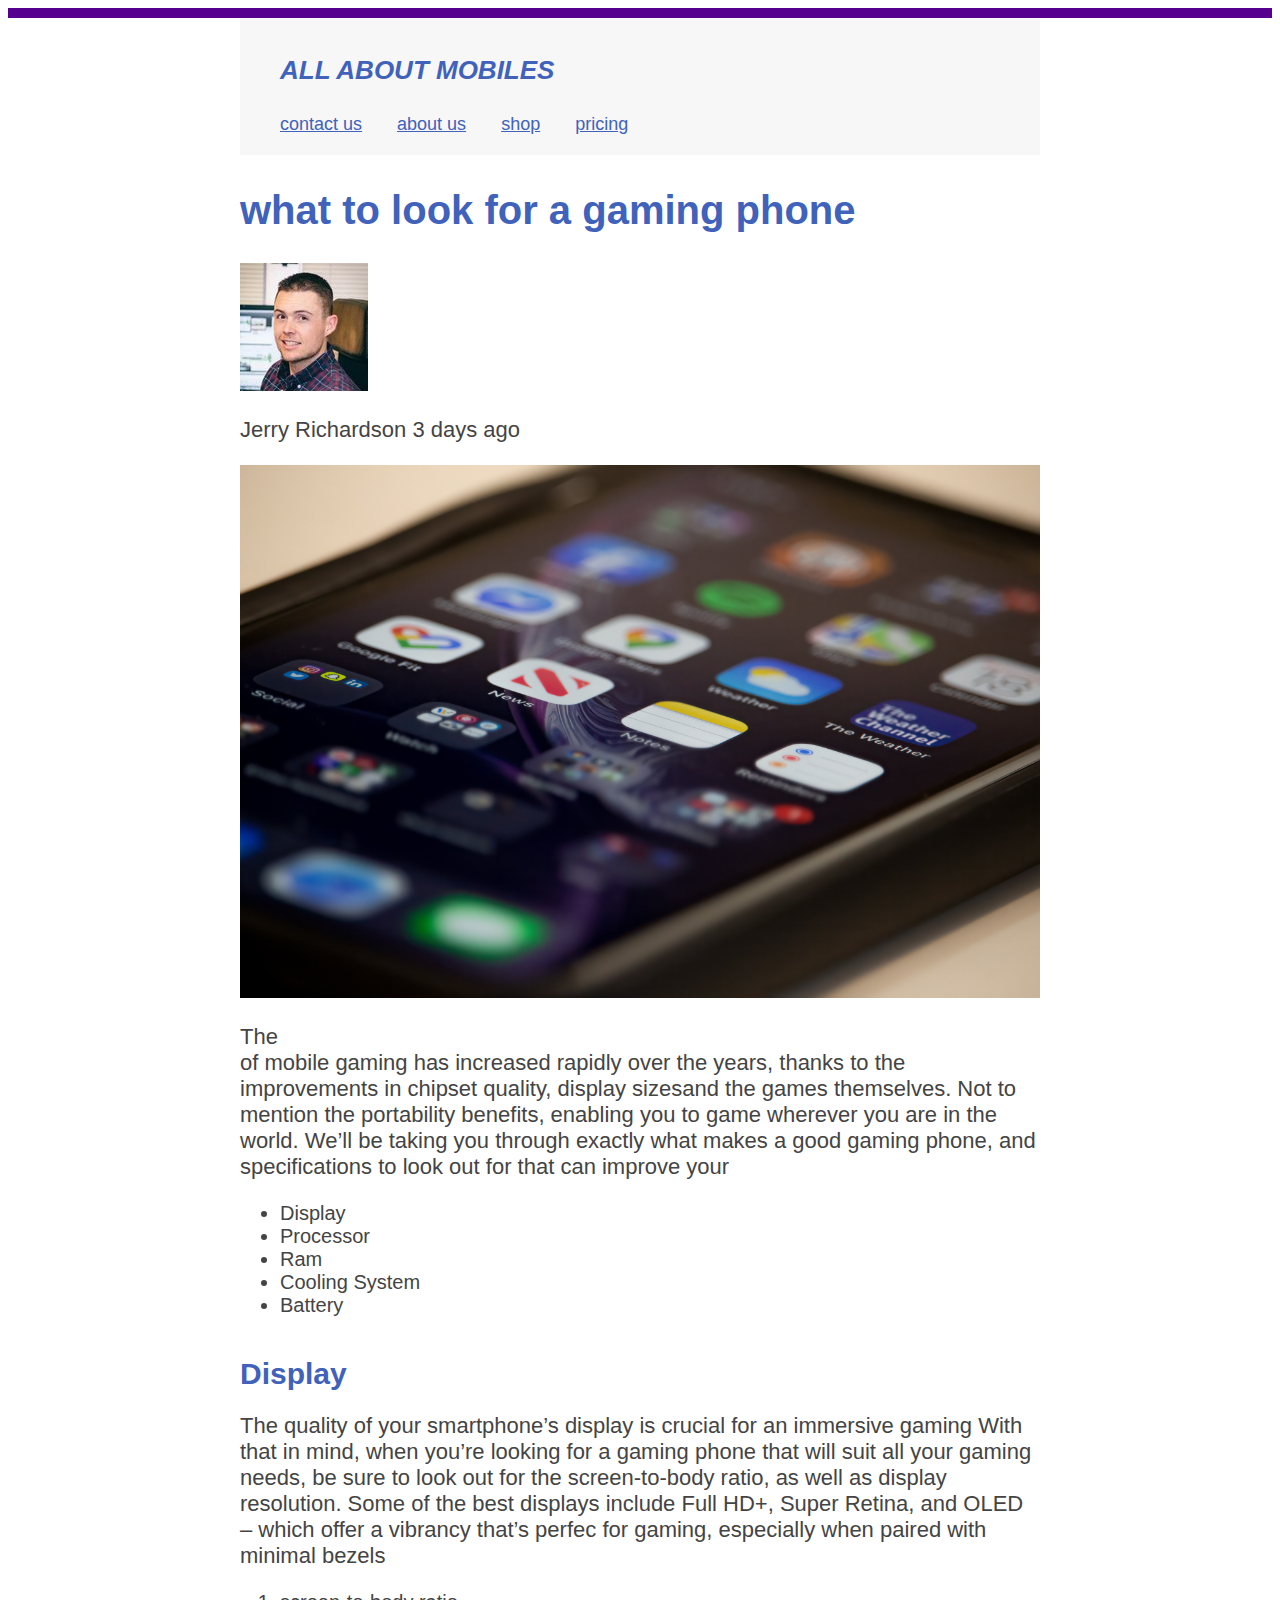
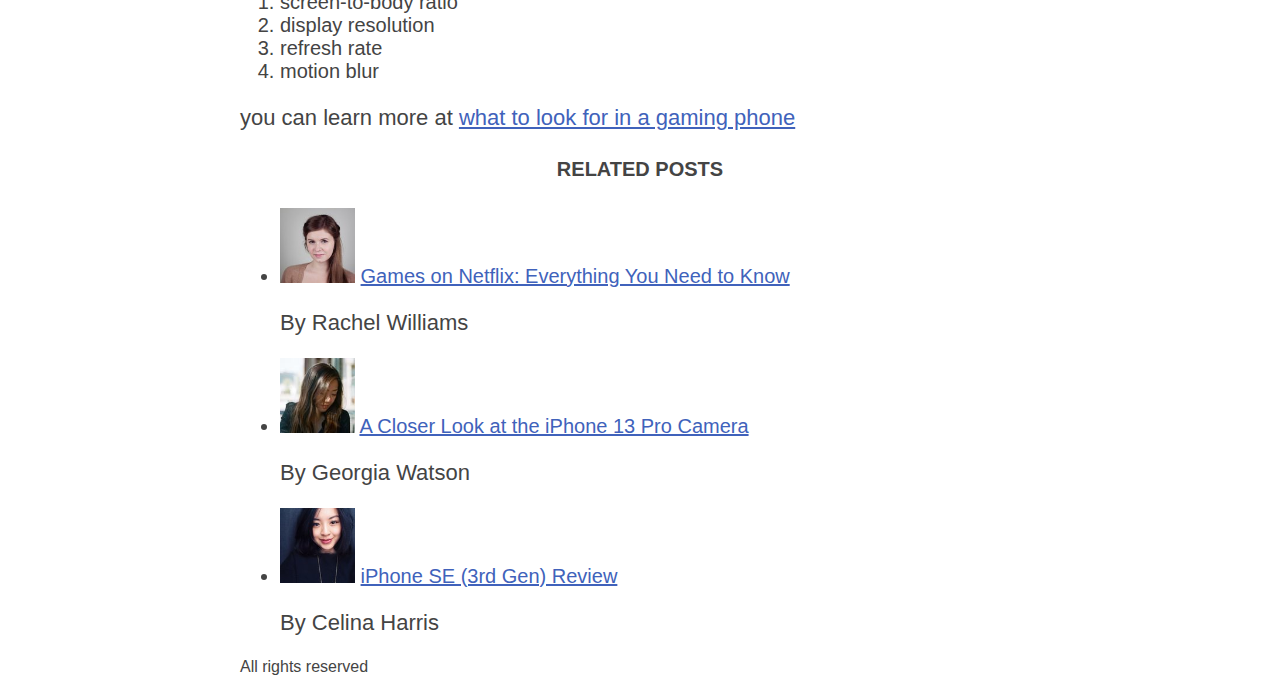
<file: index.html>
<!DOCTYPE html>
<html lang="en">
  <head>
    <meta charset="UTF-8" />
    <meta http-equiv="X-UA-Compatible" content="IE=edge" />
    <meta name="viewport" content="width=device-width, initial-scale=1.0" />
    <title>amirrezanaseri</title>
    <link rel="shortcut icon" href="favicon.ico" type="image/x-icon" />
    <link rel="stylesheet" href="style.css" />
  </head>
  <body>
    <div class="container">
      <!-- HEADER -->
      <header class="page-header">
        <h1>All About Mobiles</h1>

        <nav>
          <a href="contact.html"> contact us </a>
          <a href="#"> about us </a>
          <a href="#"> shop </a>
          <a href="#"> pricing </a>
        </nav>
      </header>
      <!-- ARTICLE -->
      <article>
        <header>
          <h2>what to look for a gaming phone</h2>
          <img src="jerry.jpg" />
          <p>Jerry Richardson 3 days ago</p>
          <img src="mobile.jpg" class="post-img" />
        </header>
        <p class="greentext">
          The <br />
          of mobile gaming has increased rapidly over the years, thanks to the
          improvements in chipset quality, display sizesand the games
          themselves. Not to mention the portability benefits, enabling you to
          game wherever you are in the world. We’ll be taking you through
          exactly what makes a good gaming phone, and specifications to look out
          for that can improve your
        </p>
        <ul>
          <li>Display</li>
          <li>Processor</li>
          <li>Ram</li>
          <li>Cooling System</li>
          <li>Battery</li>
        </ul>
        <h3>Display</h3>
        <p id="paraph">
          The quality of your smartphone’s display is crucial for an immersive
          gaming With that in mind, when you’re looking for a gaming phone that
          will suit all your gaming needs, be sure to look out for the
          screen-to-body ratio, as well as display resolution. Some of the best
          displays include Full HD+, Super Retina, and OLED – which offer a
          vibrancy that’s perfec for gaming, especially when paired with minimal
          bezels
        </p>
        <ol>
          <li>screen-to-body ratio</li>
          <li>display resolution</li>
          <li>refresh rate</li>
          <li>motion blur</li>
        </ol>
        <p class="greentext largefont">
          you can learn more at
          <a
            href="https://www.mobiles.co.uk/blog/what-to-look-for-in-a-gaming-phone/"
          >
            what to look for in a gaming phone</a
          >
        </p>
      </article>
      <!-- ASIDE -->
      <aside>
        <h4>RELATED POSTS</h4>
        <ul>
          <li>
            <img
              src="rachel.jpg "
              alt="Rachel Williams"
              width="75"
              height="75"
            />
            <a href="#">Games on Netflix: Everything You Need to Know</a>
            <p>By Rachel Williams</p>
          </li>
          <li>
            <img
              src="georgia.jpg"
              alt="Georgia Watson"
              width="75"
              height="75"
            />
            <a href="#">A Closer Look at the iPhone 13 Pro Camera</a>
            <p>By Georgia Watson</p>
          </li>
          <li>
            <img src="celina.jpg" alt="Celina Harris" width="75" height="75" />

            <a href="#">iPhone SE (3rd Gen) Review</a>
            <p>By Celina Harris</p>
          </li>
        </ul>
      </aside>
      <!-- FOOTER -->
      <footer>All rights reserved</footer>
    </div>
  </body>
</html>
</file>
<file: style.css>
/* GLOBALLY */
* {
  font-family: "poppins", sans-serif;
  color: #444;
  body {
    border-top: 10px solid #55008e;
    position: relative;
  }
}
h1,
h2,
h3,
a {
  color: #4062bb;
}
a:hover,
a :visited {
  color: #55008e;
}
h1 {
  font-size: 26px;
  text-transform: uppercase;
  font-style: italic;
}
h2 {
  font-size: 40px;
  margin-bottom: 30px;
}
h3 {
  font-size: 30px;
  margin-top: 40px;
  margin-bottom: 20px;
}
h4 {
  font-size: 20px;
  text-transform: uppercase;
  text-align: center;
}
nav {
  font-size: 18px;
}
p {
  font-size: 22px;
}
li {
  font-size: 20px;
}
footer {
  font-size: 16px;
}

/* CONTAINER  */
.container {
  width: 800px;
  margin: auto;
}
.post-img {
  width: 100%;
}
.page-header {
  background-color: #f7f7f7;
  padding: 20px 40px;
}
nav a {
  margin-right: 30px;
  margin-top: 10px;
  display: inline-block;
}
</file>
